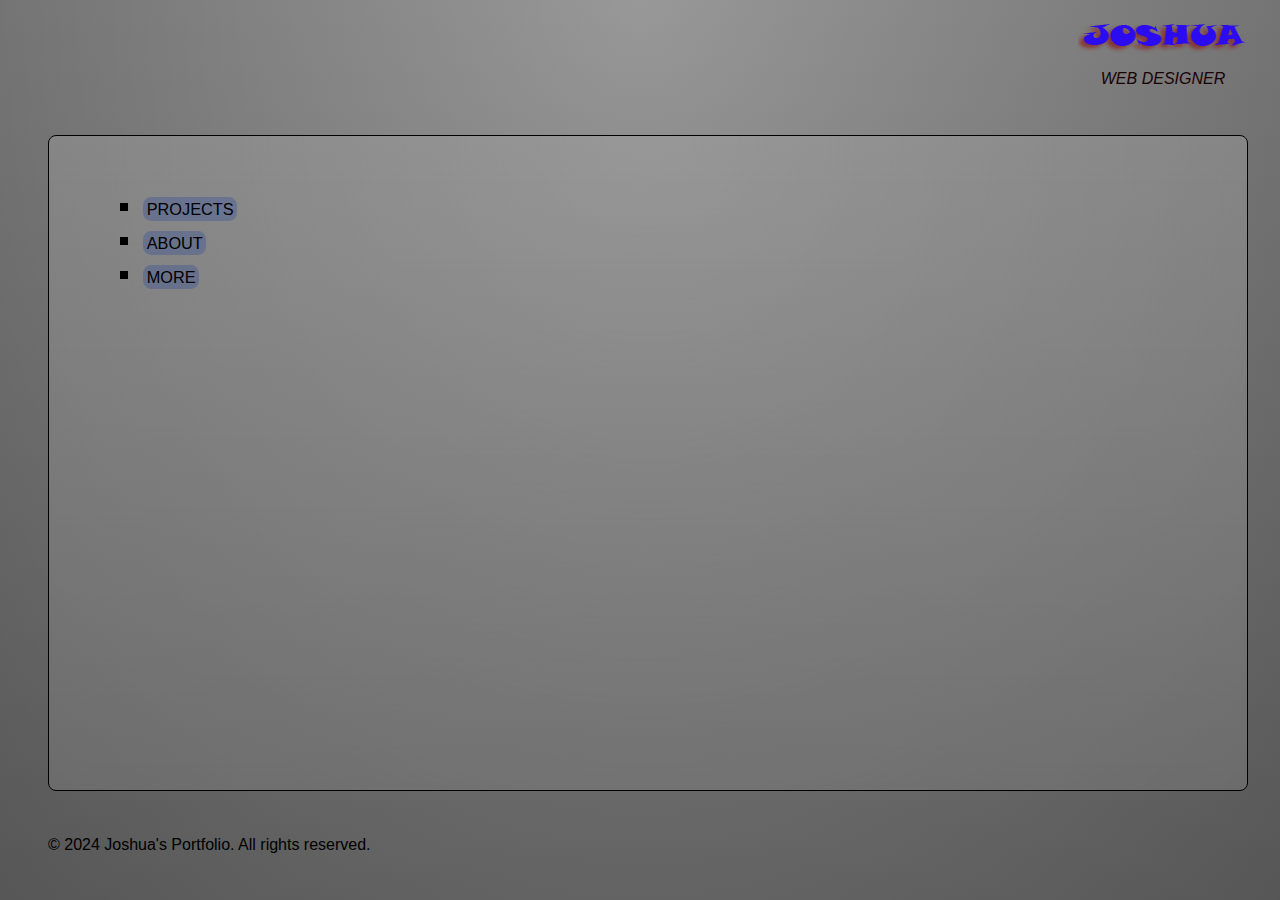
<file: index.html>
<!DOCTYPE html>
<html lang="en-US">
<head>
    <meta charset="UTF-8">
    <meta name="viewport" content="width=device-width, initial-scale=1.0">
    <link href="css/styles.css" rel="stylesheet" >
    <title>My Portfolio</title>
</head>
<body>
    <div class="logo">
        <div>
            <img src="images/Joshua.png" alt="Photoshopped name of Joshua" width="170px" height="70px">
            <p>WEB DESIGNER</p>
        </div>
    </div>
    <div class="navigation">
        <ul>
            <li><a href="projects.html">PROJECTS</a></li>
            <li><a href="about.html">ABOUT</a></li>
            <li><a href="more.html">MORE</a></li>
        </ul>
    </div>
    <div class="foot">
        <p>&copy; 2024 Joshua's Portfolio. All rights reserved.</p>
    </div>
</body>
</html>
</file>
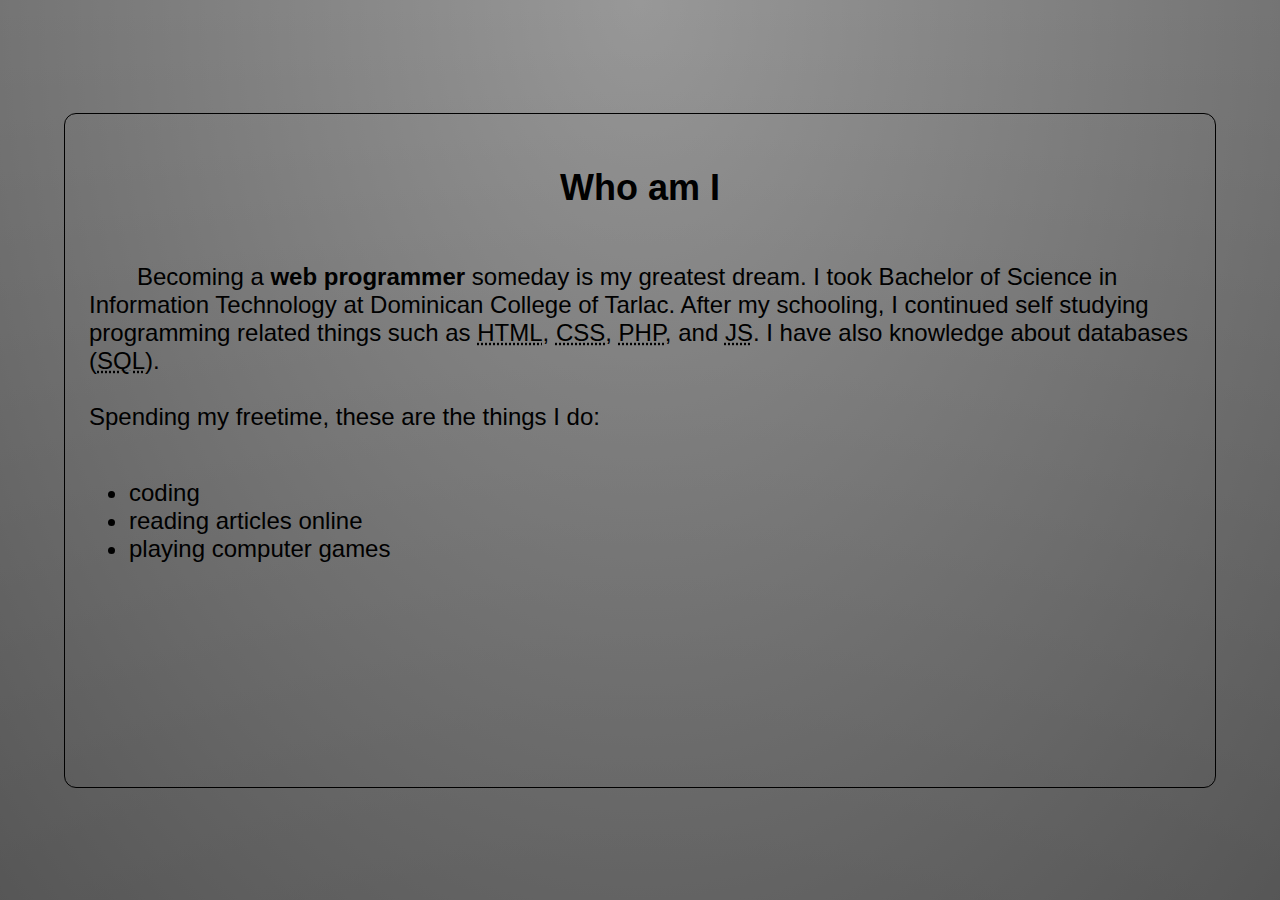
<file: about.html>
<!DOCTYPE html>
<html lang="en-US">
<head>
    <meta charset="UTF-8">
    <meta name="viewport" content="width=device-width, initial-scale=1.0">
    <link href="css/about.css" rel="stylesheet" >
    <title>My Portfolio</title>
</head>
<body>
    <div class="content-box">
        <header><h2>Who am I</h2></header>
        <p>
            Becoming a <strong>web programmer</strong> someday is my greatest dream. 
            I took Bachelor of Science in Information Technology at Dominican College of Tarlac.
            After my schooling, I continued self studying programming related things such as 
            <abbr title="HyperText Markup Language">HTML</abbr>,
            <abbr title="Cascading Style Sheet">CSS</abbr>,
            <abbr title="HyperText Preprocessor">PHP</abbr>, and
            <abbr title="Javascript">JS</abbr>.
            I have also knowledge about databases (<abbr title="Structured Query Languager">SQL</abbr>). <br><br>
    
            Spending my freetime, these are the things I do:
            <ul>
                <li> coding </li>
                <li> reading articles online </li>
                <li> playing computer games </li>
            </ul>
        </p>
    </div>
   
</body>
</html>
</file>
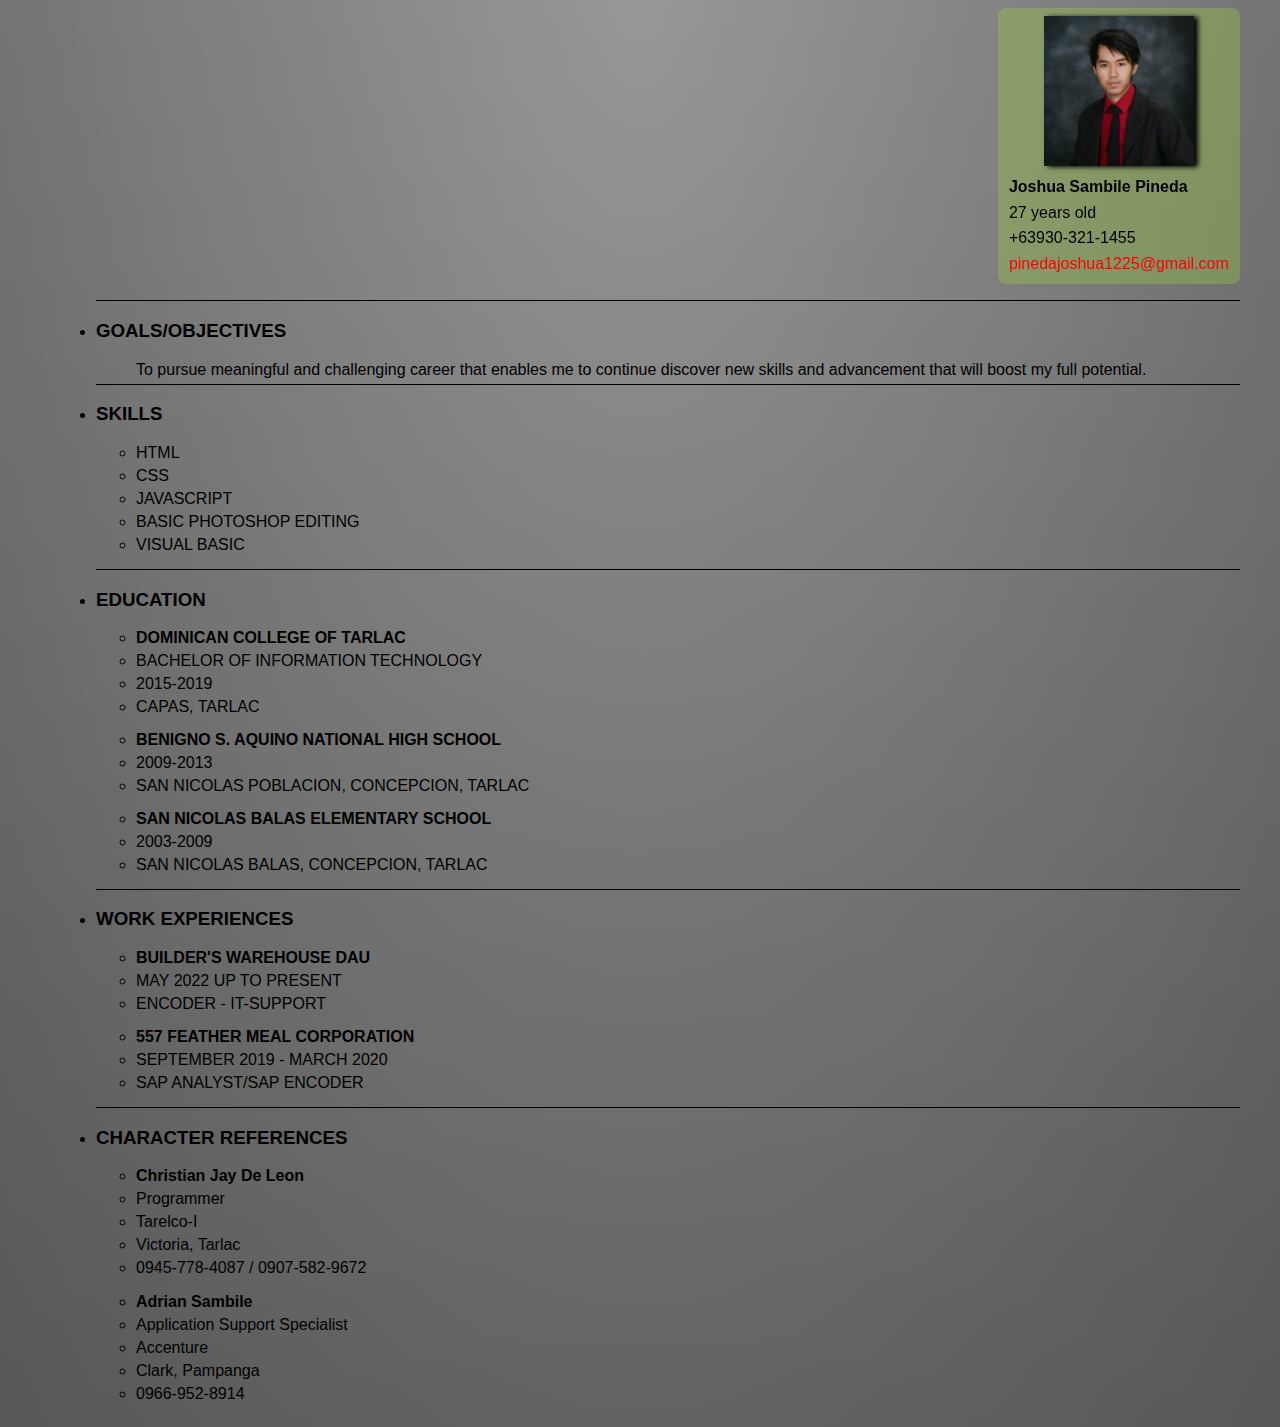
<file: cv.html>
<!DOCTYPE html>
<html lang="en-US">
<head>
    <meta charset="UTF-8">
    <meta name="viewport" content="width=device-width, initial-scale=1.0">
    <link href="css/cv.css" rel="stylesheet" >
    <title>My CV/Resume</title>
</head>
<body>
    <header class="column-1">
        <div class="heading">
            <img src="images/Joshua2x2.png" alt="Formal photo of myself">
            <div>
                <p class="fullname">Joshua Sambile Pineda</p>
                <p>27 years old</p>
                <p>+63930-321-1455</p>
                <p><a href="mailto:pinedajoshua1225@gmail.com">pinedajoshua1225@gmail.com</a></p>
            </div>
        </div>
    </header>
    <main class="column-2">
       <!--<div><h2>Goals/Objectives</h2></div>
       <div>
            <p>To pursue meaningful and challenging career
            that enables me to continue discover new skills
            and advancement that will boost my full
            potential.</p>
        </div>
        <div><h2>Goals/Objectives</h2></div>
        <div>
            <ul>
                <li><a>HTML</a></li>
                <li><a>CSS</a></li>
                <li><a>Visual Basic</a></li>
                <li><a0>Basic Photoshop Editing</a></li>
                <li><a>Javascript</a></li>  
            </ul>
        </div> -->

        <ul class="info">
            <li>
                <dl>
                    <dt><h3>GOALS/OBJECTIVES</h3></dt>
                    <dd>To pursue meaningful and challenging career
                        that enables me to continue discover new skills
                        and advancement that will boost my full
                        potential.
                    </dd>
                </dl>
            </li>
            <li class="skills">
                <h3>SKILLS</h3>
                <ul>
                    <li>HTML</li>
                    <li>CSS</li>
                    <li>JAVASCRIPT</li>
                    <li>BASIC PHOTOSHOP EDITING</li>
                    <li>VISUAL BASIC</li>
                </ul>
            </li>
            <li class="school">
                <h3>EDUCATION</h3>
                <ul>
                    <li>DOMINICAN COLLEGE OF TARLAC</li>
                    <li>BACHELOR OF INFORMATION TECHNOLOGY</li>
                    <li>2015-2019</li>
                    <li>CAPAS, TARLAC</li>
                </ul>
                <ul>
                    <li>BENIGNO S. AQUINO NATIONAL HIGH SCHOOL</li>
                    <li>2009-2013</li>
                    <li>SAN NICOLAS POBLACION, CONCEPCION, TARLAC</li>
                </ul>   
                <ul>
                    <li>SAN NICOLAS BALAS ELEMENTARY SCHOOL</li>
                    <li>2003-2009</li>
                    <li>SAN NICOLAS BALAS, CONCEPCION, TARLAC</li>
                </ul>
            </li>
            <li class="work">
                <h3>WORK EXPERIENCES</h3>
                <ul>
                    <li>BUILDER'S WAREHOUSE DAU</li>
                    <li>MAY 2022 UP TO PRESENT</li>
                    <li>ENCODER - IT-SUPPORT</li>
                </ul>
                <ul>
                    <li>557 FEATHER MEAL CORPORATION</li>
                    <li>SEPTEMBER 2019 - MARCH 2020</li>
                    <li>SAP ANALYST/SAP ENCODER</li>
                </ul>
            </li>
            <li class="reference"><h3>CHARACTER REFERENCES</h3>
                <ul>
                    <li>Christian Jay De Leon</li>
                    <li>Programmer</li>
                    <li>Tarelco-I</li>
                    <li>Victoria, Tarlac</li>
                    <li>0945-778-4087 / 0907-582-9672</li>
                </ul>
                <ul>
                    <li>Adrian Sambile</li>
                    <li>Application Support Specialist</li>
                    <li>Accenture</li>
                    <li>Clark, Pampanga</li>
                    <li>0966-952-8914</li>
                </ul>
            </li>
        </ul>

    </main>
    <footer class="column-3">
        
    </footer>
</body>
</html>
</file>
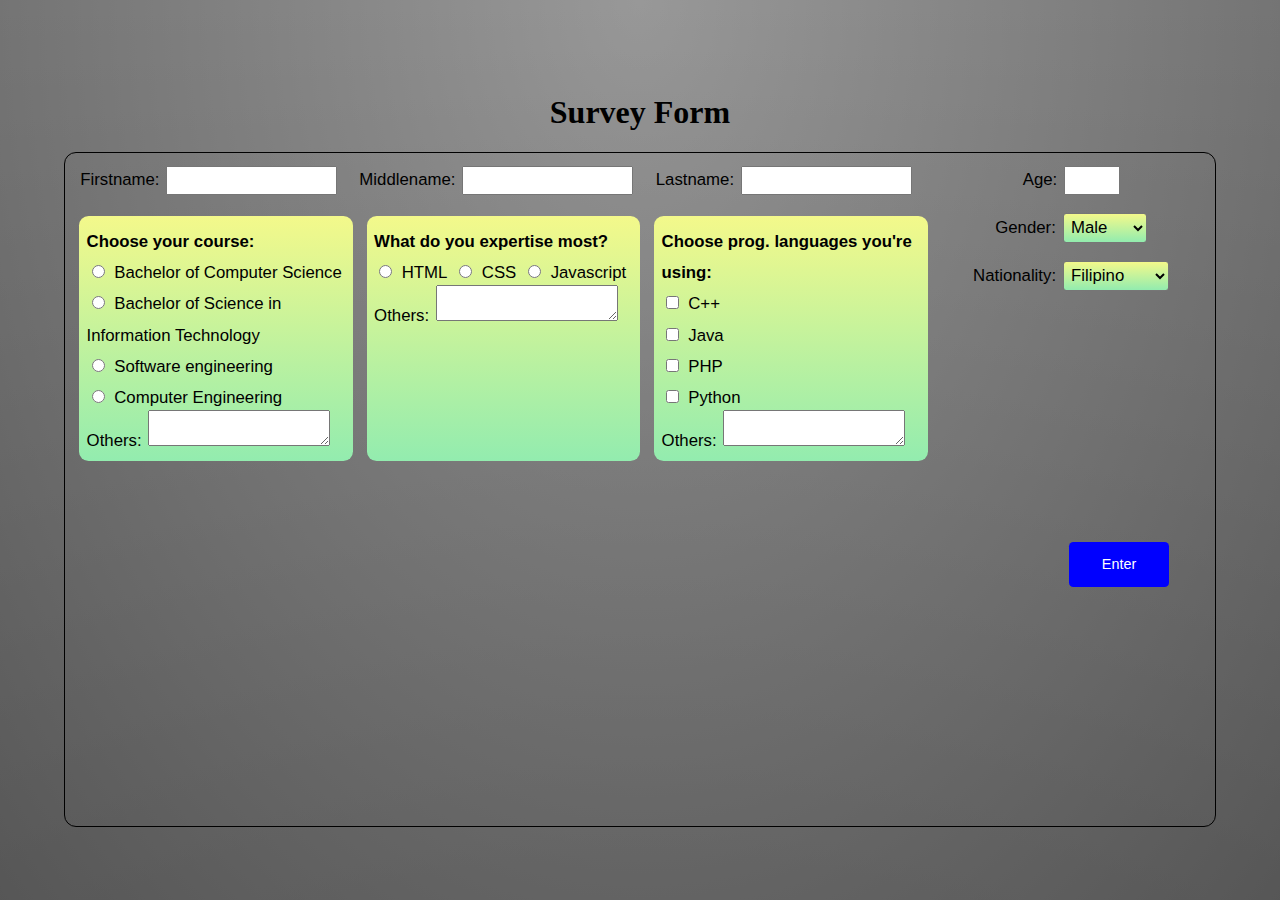
<file: form.html>
<!DOCTYPE html>
<html lang="en-US">
<head>
    <meta charset="UTF-8">
    <meta name="viewport" content="width=device-width, initial-scale=1.0">
    <link href="css/form.css" rel="stylesheet" >
    <title>My Portfolio</title>
</head>
<body>
    <h1>Survey Form</h1>
    <div class="content-box">
        <form action="/submit-your-form-handler" method="post">
            <div class="row-1">
                <div class="main">
                    <div>
                        <label for="fname">Firstname:</label>
                        <input type="text" id="fname" name="fname">
                    </div>
                    <div>
                        <label for="mname">Middlename:</label>
                        <input type="text" id="mname" name="mname">
                    </div>
                    <div>
                        <label for="lname">Lastname:</label>
                        <input type="text" id="lname" name="lname">
                    </div>
                   
                    <div class="select">
                        <div>
                            <label class="heading-label">Choose your course:</label><br>
                            <input type="radio" id="comsci" name="course" value="comsci">
                            <label for="comsci">Bachelor of Computer Science</label><br>

                            <input type="radio" id="it" name="course" value="it">
                            <label for="it">Bachelor of Science in Information Technology</label><br>

                            <input type="radio" id="softe" name="course" value="softe">
                            <label for="softe">Software engineering</label><br>

                            <input type="radio" id="comeng" name="course" value="comeng">
                            <label for="comeng">Computer Engineering</label><br>

                            <label for="others">Others:</label>
                            <textarea id="others" name="others"></textarea> 
                        </div>
                    </div>

                    <div class="select">
                        <div>
                            <label class="heading-label">What do you expertise most?</label><br>
                            <input type="radio" id="html" name="expertise" value="html">
                            <label for="html">HTML</label>

                            <input type="radio" id="css" name="expertise" value="css">
                            <label for="css">CSS</label>

                            <input type="radio" id="js" name="expertise" value="js">
                            <label for="js">Javascript</label>

                            <label for="others">Others:</label>
                            <textarea id="others" name="others"></textarea> 
                        </div>        
                    </div>

                    <div class="select">
                        <div>
                            <label class="heading-label">Choose prog. languages you're using:</label><br>

                            <input type="checkbox" id="c++" name="c++" value="c++">
                            <label for="c++">C++</label><br>

                            <input type="checkbox" id="java" name="java" value="java">
                            <label for="java">Java</label><br>

                            <input type="checkbox" id="php" name="php" value="php">
                            <label for="php">PHP</label><br>

                            <input type="checkbox" id="python" name="python" value="python">
                            <label for="python">Python</label><br>

                            <label for="others">Others:</label>
                            <textarea id="others" name="others"></textarea>                 
                        </div>                   
                    </div>

                   
                </div>
            </div>

            <div class="row-2">
                <div class="sidebar">
                    <div>
                        <label for="age">Age:</label>
                        <input type="text" id="age" name="age">
                    </div>

                    <div>
                        <label for="gender">Gender:</label>
                        <select id="gender" name="gender">
                            <option value="male">Male</option>
                            <option value="female">Female</option>
                        </select>
                    </div> 
                    
                    <div>
                        <label for="age">Nationality:</label>
                        <select id="nationality" name="nationality">
                            <option value="filipino">Filipino</option>
                            <option value="dutch">Dutch</option>.
                            <option value="english">English</option>
                            <option value="french">French</option>
                            <option value="hungarian">Hungarian</option>
                        </select>
                    </div>
                    <div class="submit">
                        <input type="submit" id="submit" name="submit" value="Enter">
                    </div>
                </div>
            </div>
        </form>
    </div>
</body>
</html>
</file>
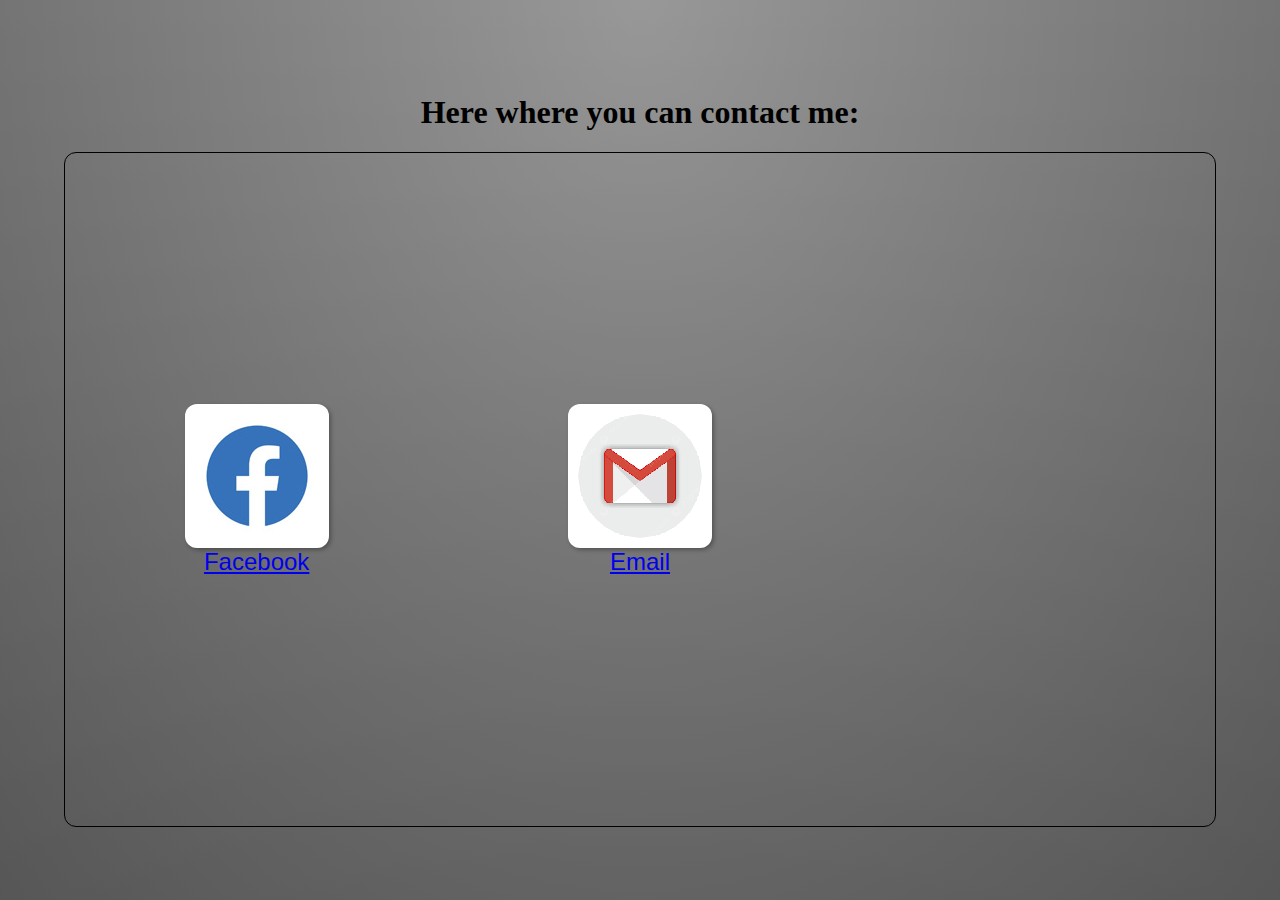
<file: more.html>
<!DOCTYPE html>
<html lang="en-US">
<head>
    <meta charset="UTF-8">
    <meta name="viewport" content="width=device-width, initial-scale=1.0">
    <link href="css/more.css" rel="stylesheet" >
    <title>More about me</title>
</head>
<body>
    <h1>Here where you can contact me:</h1>
    <div class="content-box">
        <div class="content">
            <a href="https://www.facebook.com/earlyOwl23/" class="fb-link">
                <img src="images/fb-logo.png" class="fb-logo" alt="Facebook logo" >
                <p>Facebook</p>
            </a>
        </div>
        <div class="content">
            <a href="mailto:pinedajoshua1225@gmail.com" class="fb-link">
                <img src="images/gmail-logo.png" class="gmail-logo" alt="Gmail logo" >
                <p>Email</p>
            </a>
        </div>
    </div>
</body>
</html>
</file>
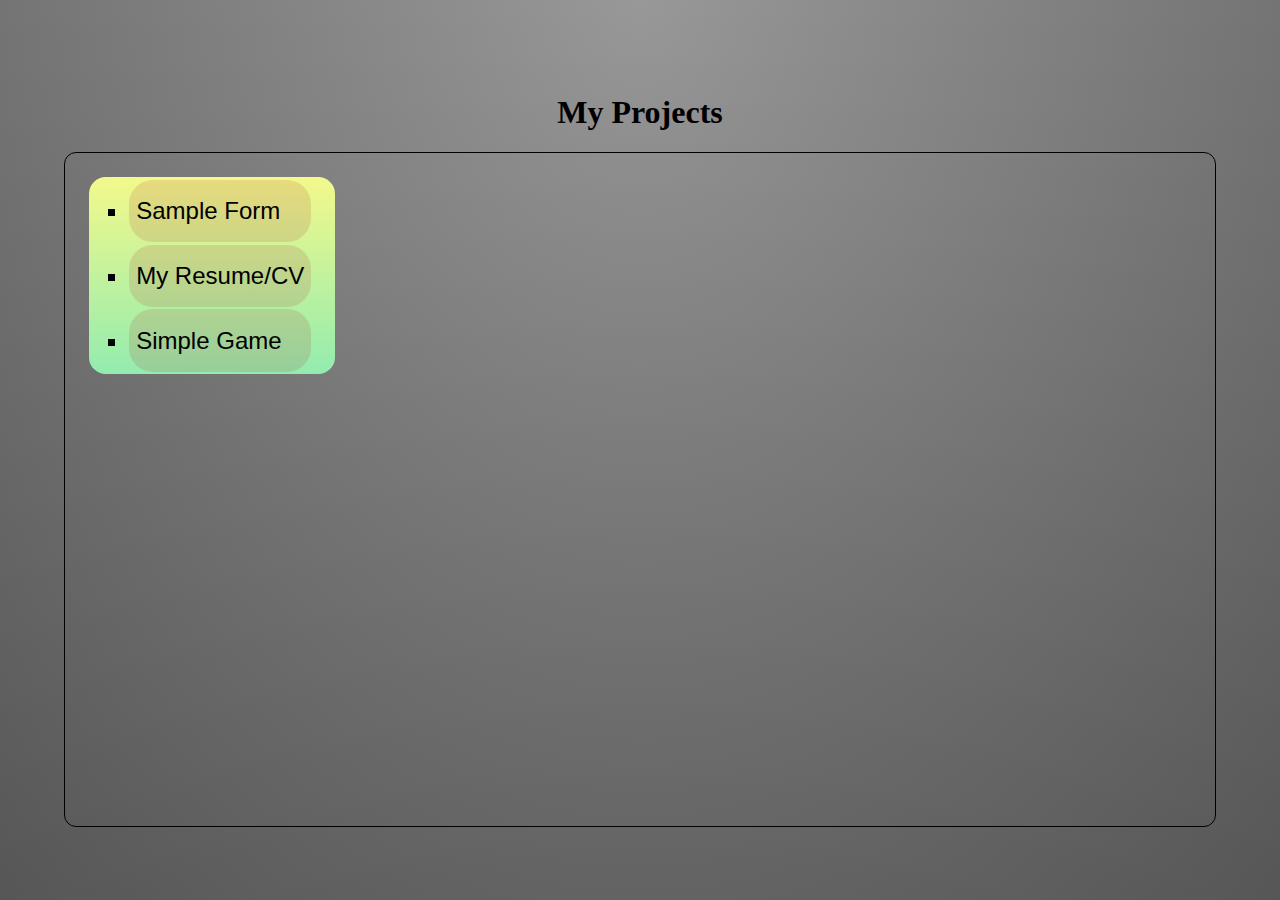
<file: projects.html>
<!DOCTYPE html>
<html lang="en-US">
<head>
    <meta charset="UTF-8">
    <meta name="viewport" content="width=device-width, initial-scale=1.0">
    <link href="css/projects.css" rel="stylesheet" >
    <title>My Portfolio</title>
</head>
<body>
    <h1>My Projects</h1>
    <div class="content-box">
      <ul>
        <li><a href="form.html">Sample Form</a></li>
        <li><a href="cv.html">My Resume/CV</a></li>
        <li><a href="game.html">Simple Game</a></li>
      </ul>
    </div>
</body>
</html>
</file>
<file: css/styles.css>
body {
    background: linear-gradient(to bottom, rgba(255,255,255,0.15) 0%, rgba(0,0,0,0.15) 100%), radial-gradient(at top center, rgba(255,255,255,0.40) 0%, rgba(0,0,0,0.40) 120%) #989898;
    background-blend-mode: multiply,multiply;
    display: flex;
    flex-direction: column;
    height: 100vh;
    font-family: Arial, Helvetica, sans-serif;
    padding: 0 2em 0 3em;
}

* {
    margin: 0;
}

img {
    float: right;
    margin: 0;
    padding: 0;
}

.logo{
    flex: 1;
    display: flex;
    flex-direction: column;
    align-items: flex-end;
    
}

.logo p {
    text-align: center;
    font-weight: lighter;
    font-style: italic;
    font-family:  'Arial Narrow Bold', sans-serif;
    color: rgb(26, 2, 2);
}

.navigation {
    background: linear-gradient(to bottom, rgba(255, 255, 255, 0.438) 0%, rgba(0,0,0,0.15) 100%), radial-gradient(at top center, rgba(255, 255, 255, 0.648) 0%, rgba(0, 0, 0, 0.205) 120%) #989898;
    background-blend-mode: multiply,multiply;
    flex: 6;
    box-sizing: border-box;
    border: 1px solid black;
    margin-top: 1.6em;
    border-radius: 8px;
}

.navigation ul{
    list-style:square;
    font-size: 1.7em;
    margin-top: 2em;
    margin-left: 2em;
}

.navigation a{
    text-decoration: none;
    color: black;
    font-size: .6em;
    font-family: 'Gill Sans', 'Gill Sans MT', Calibri, 'Trebuchet MS', sans-serif;
    background-color: #0c34a13f;
    padding: .2em;
    border-radius: .5em;
}

.navigation a:hover {
    text-decoration: underline;
    background: hsla(139, 70%, 75%, 1);
    background: linear-gradient(90deg, hsla(139, 70%, 75%, 1) 0%, hsla(63, 90%, 76%, 1) 100%);
    background: -moz-linear-gradient(90deg, hsla(139, 70%, 75%, 1) 0%, hsla(63, 90%, 76%, 1) 100%);
    background: -webkit-linear-gradient(90deg, hsla(139, 70%, 75%, 1) 0%, hsla(63, 90%, 76%, 1) 100%);
    filter: progid: DXImageTransform.Microsoft.gradient( startColorstr="#95ECB0", endColorstr="#F3F98A", GradientType=1 );
    padding: .5em;
    border-radius: .5em;
}


.navigation li{
    margin-bottom: 2px;
}

.foot {
    flex: 1;
    display: flex;
    justify-content: left;
    align-items: center;
}
</file>
<file: css/about.css>
@import url(layout.css);

.content-box {
    display: flex;
    flex-direction: column;
    padding: 1em;
}


.content-box > header {
    align-self: center;
}

.content-box > p {
    text-indent: 2em;
}
</file>
<file: css/cv.css>
body {
    background: linear-gradient(to bottom, rgba(255,255,255,0.15) 0%, rgba(0,0,0,0.15) 100%), radial-gradient(at top center, rgba(255,255,255,0.40) 0%, rgba(0,0,0,0.40) 120%) #989898;
    background-blend-mode: multiply,multiply;
    display: flex;
    flex-direction: column;
    font-family: Arial, Helvetica, sans-serif;
    padding: 0 2em 0 3em;
    
}



.column-1 {
    display: flex;
    flex-direction: column;
    align-items: flex-end;
    flex:1;
    position: sticky;
    top: 0;
}

.column-1 div {
    display: flex;
    flex-direction: column;
    align-items: right;
}

.column-1 img {
    height: 150px;
    width: 150px;
    box-shadow: 4px 1px 5px;
}

.column-1 p {
    margin: .2em;
}

.column-1 p:nth-child(1) {
    margin-top: .7em;
}


.column-2 {
    flex: 5;
}

.column-2 h2{
    display: inline-block;
}

.info > li:nth-child(1),
.info > li:nth-child(2),
.info > li:nth-child(3),
.info > li:nth-child(4),
.info > li:nth-child(5) {
    border-top: 1px solid black;
}


.school > ul:nth-child(2), .school > ul:nth-child(3), .school > ul:nth-child(4) {
    padding-bottom: .3em;
}

.school ul > li:first-child {
 font-weight: bold;
}

.skills ul{
    padding-bottom: .3em;
}

.work > ul:nth-child(2), .work > ul:nth-child(3) {
    padding-bottom: .3em;
}

.work ul > li:first-child {
    font-weight: bold;
}

.reference ul > li:first-child {
 font-weight: bold;
}

.reference ul {
    margin-bottom: 1em;
}

.column-3 {
    flex: .7;
}

ul, li {
    margin-bottom: 5px;
}

.heading {
    display: flex;
    flex-direction: column;
    padding: .5em;
    line-height: 1.2;
    box-sizing: border-box;
    border: none;
    border-radius: .5em;
    align-items: center;
    background-color: rgba(171, 243, 37, 0.24);
}

.fullname {
    font-weight: bolder;
}

a{
    font-family: Verdana, Geneva, Tahoma, sans-serif;
    color: red;
    text-decoration: none;
}

a:hover {
    background-color: blue;
}
</file>
<file: css/form.css>
@import url(layout.css);


form {
    display: flex;
    line-height: 2;
    height: inherit;
}

.row-1 {
    flex: 3;
    height: inherit;
}

.row-2 {
    flex: 1;
    height: inherit;
    display: flex;
    justify-content: center;
}

.main {
    display: grid;
    grid-template-columns: 1fr 1fr 1fr;
    justify-items: center;
    
}

.sidebar {
    display: flex;
    flex-direction: column;
    align-items: center;
}

input[type="text"] {
    max-width: 11em;
    font-size: .6em;
    padding: .3em;
}

input[id="age"]{
    width: 3em;
}

label {
    font-size: .7em;
}

select {
    padding: .2em;
    font-size: .7em;
    border-radius: .2em;
    background: hsla(139, 70%, 75%, 1);
    background: linear-gradient(90deg, hsla(139, 70%, 75%, 1) 0%, hsla(63, 90%, 76%, 1) 100%);
    background: -moz-linear-gradient(90deg, hsla(139, 70%, 75%, 1) 0%, hsla(63, 90%, 76%, 1) 100%);
    background: -webkit-linear-gradient(90deg, hsla(139, 70%, 75%, 1) 0%, hsla(63, 90%, 76%, 1) 100%);
    filter: progid: DXImageTransform.Microsoft.gradient( startColorstr="#95ECB0", endColorstr="#F3F98A", GradientType=1 );
    color: black;
}

.select {
    display: flex;
    background: hsla(139, 70%, 75%, 1);
    background: linear-gradient(90deg, hsla(139, 70%, 75%, 1) 0%, hsla(63, 90%, 76%, 1) 100%);
    background: -moz-linear-gradient(90deg, hsla(139, 70%, 75%, 1) 0%, hsla(63, 90%, 76%, 1) 100%);
    background: -webkit-linear-gradient(90deg, hsla(139, 70%, 75%, 1) 0%, hsla(63, 90%, 76%, 1) 100%);
    filter: progid: DXImageTransform.Microsoft.gradient( startColorstr="#95ECB0", endColorstr="#F3F98A", GradientType=1 );
    padding: .3em;
    margin-left: .6em;
    margin-top: .6em;
    border-radius: .4em;
    height: auto;
    line-height: 1.3;
}

.heading-label {
    font-weight: bold;
}

.submit {
   margin-top: 10em;
   align-self: flex-end;
}

input[type="submit"]{
    background-color: blue;
    padding: 1em;
    color: white;
    font-size: .6em;
    border: none;
    border-radius: .3em;
    width: 7em;
}
</file>
<file: css/more.css>
@import url(layout.css);

.content-box {
    display: grid;
    grid-template-columns: 1fr 1fr 1fr;
}

.content {
    display: flex;
    justify-content: center;
    align-items: center;
}

.fb-link {
    display: flex;
    flex-direction: column;
    width: fit-content;
    margin: .6em;
    align-items: center;
    
}

.fb-link > img {
    width: 100%;
    height: auto;
    border-radius: .5em;
    box-shadow: 2px 2px 4px rgba(0, 0, 0, 0.3);
}

.fb-link > p {
    margin: 0;
}
</file>
<file: css/projects.css>
@import url(layout.css);

ul {
    display: inline-block;
    line-height: 2;
    border-radius: .7em;
    margin-left: 1em;
    padding-right: 1em;
    list-style:square;
    background: hsla(139, 70%, 75%, 1);
    background: linear-gradient(90deg, hsla(139, 70%, 75%, 1) 0%, hsla(63, 90%, 76%, 1) 100%);
    background: -moz-linear-gradient(90deg, hsla(139, 70%, 75%, 1) 0%, hsla(63, 90%, 76%, 1) 100%);
    background: -webkit-linear-gradient(90deg, hsla(139, 70%, 75%, 1) 0%, hsla(63, 90%, 76%, 1) 100%);
    filter: progid: DXImageTransform.Microsoft.gradient( startColorstr="#95ECB0", endColorstr="#F3F98A", GradientType=1 );
}

a{
    color: black;
    text-decoration: none;
}

li {
    background-color: rgba(165, 42, 42, 0.144);
    padding: .3em;
    border-radius: 1em;
    margin: .1em 0 .1em 0;
}

li:hover {
    background-color: rgba(255, 68, 0, 0.438);
    padding: .3em;
    border-radius: 1em;
    margin: .3em 0 .3em 0;
    text-decoration: underline;
}

/** {
    box-sizing: border-box;
    border: 1px solid black;
} */
</file>
